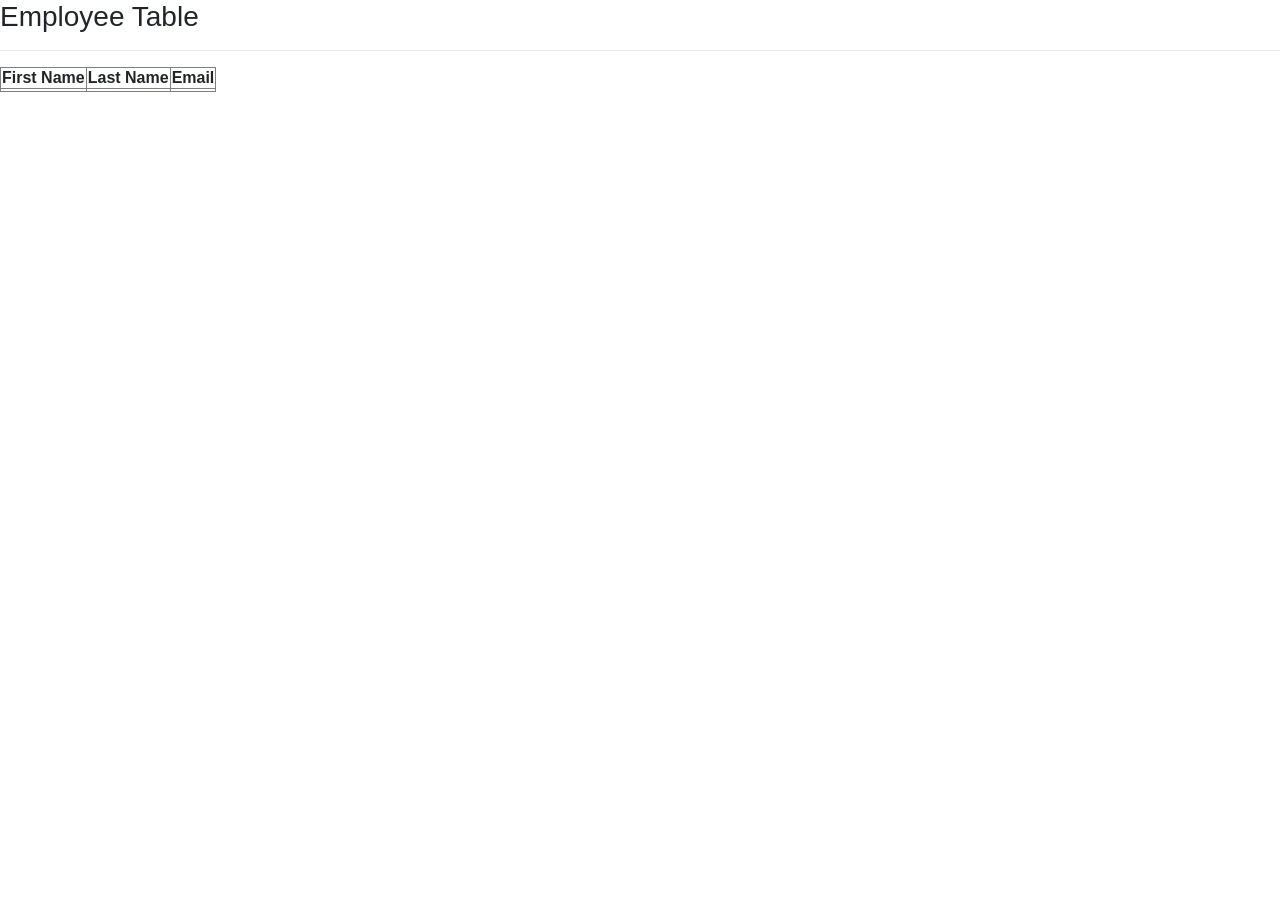
<file: Thymeleaf-helloword-table-boot/target/classes/templates/employee-list.html>
<! DOCTYPE HTML>
<html xmlns:th="http:www.thymeleaf.org">
<head>

<title>Employee</title>
 <!-- Required meta tags -->
    <meta charset="utf-8">
    <meta name="viewport" content="width=device-width, initial-scale=1, shrink-to-fit=no">

    <!-- Bootstrap CSS -->
    <link rel="stylesheet" href="https://stackpath.bootstrapcdn.com/bootstrap/4.4.1/css/bootstrap.min.css" integrity="sha384-Vkoo8x4CGsO3+Hhxv8T/Q5PaXtkKtu6ug5TOeNV6gBiFeWPGFN9MuhOf23Q9Ifjh" crossorigin="anonymous">
</head>
<body>
	<h3>Employee Table</h3>
	<hr>
<div>
	<table border=1 >
		<thead>
			<tr>
				<th>First Name</th>
				<th>Last Name</th>
				<th>Email</th>
			</tr>
		</thead>
		<tbody>
			<tr th:each="theEmployee: ${employeelist}">
				<td th:text="${theEmployee.firstName}" />
				<td th:text="${theEmployee.lastName}" />
				<td th:text="${theEmployee.email}" />

			</tr>
		</tbody>

	</table>

</div>


</body>



</html>
</file>
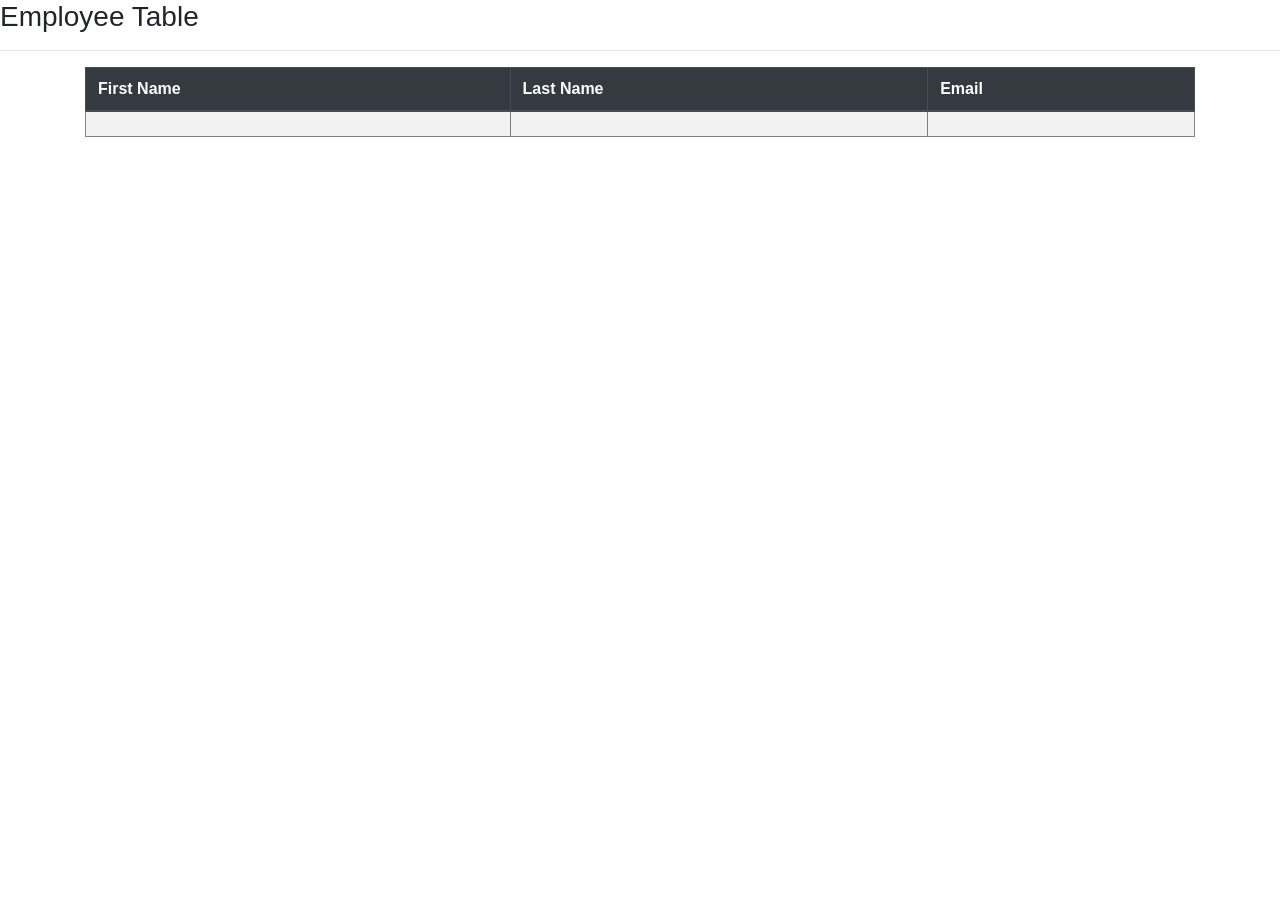
<file: Thymeleaf-helloword-table-bootstrap-boot/target/classes/templates/employee-list.html>
<! DOCTYPE HTML>
<html xmlns:th="http:www.thymeleaf.org">
<head>

<title>Employee</title>
 <!-- Required meta tags -->
    <meta charset="utf-8">
    <meta name="viewport" content="width=device-width, initial-scale=1, shrink-to-fit=no">

    <!-- Bootstrap CSS -->
    <link rel="stylesheet" href="https://stackpath.bootstrapcdn.com/bootstrap/4.4.1/css/bootstrap.min.css" integrity="sha384-Vkoo8x4CGsO3+Hhxv8T/Q5PaXtkKtu6ug5TOeNV6gBiFeWPGFN9MuhOf23Q9Ifjh" crossorigin="anonymous">
</head>
<body>
	<h3>Employee Table</h3>
	<hr>
<div class="container">
	<table border=1 class="table table-striped table-striped">
		<thead class="thead-dark">
			<tr>
				<th>First Name</th>
				<th>Last Name</th>
				<th>Email</th>
			</tr>
		</thead>
		<tbody>
			<tr th:each="theEmployee: ${employeelist}">
				<td th:text="${theEmployee.firstName}" />
				<td th:text="${theEmployee.lastName}" />
				<td th:text="${theEmployee.email}" />

			</tr>
		</tbody>

	</table>

</div>


</body>



</html>
</file>
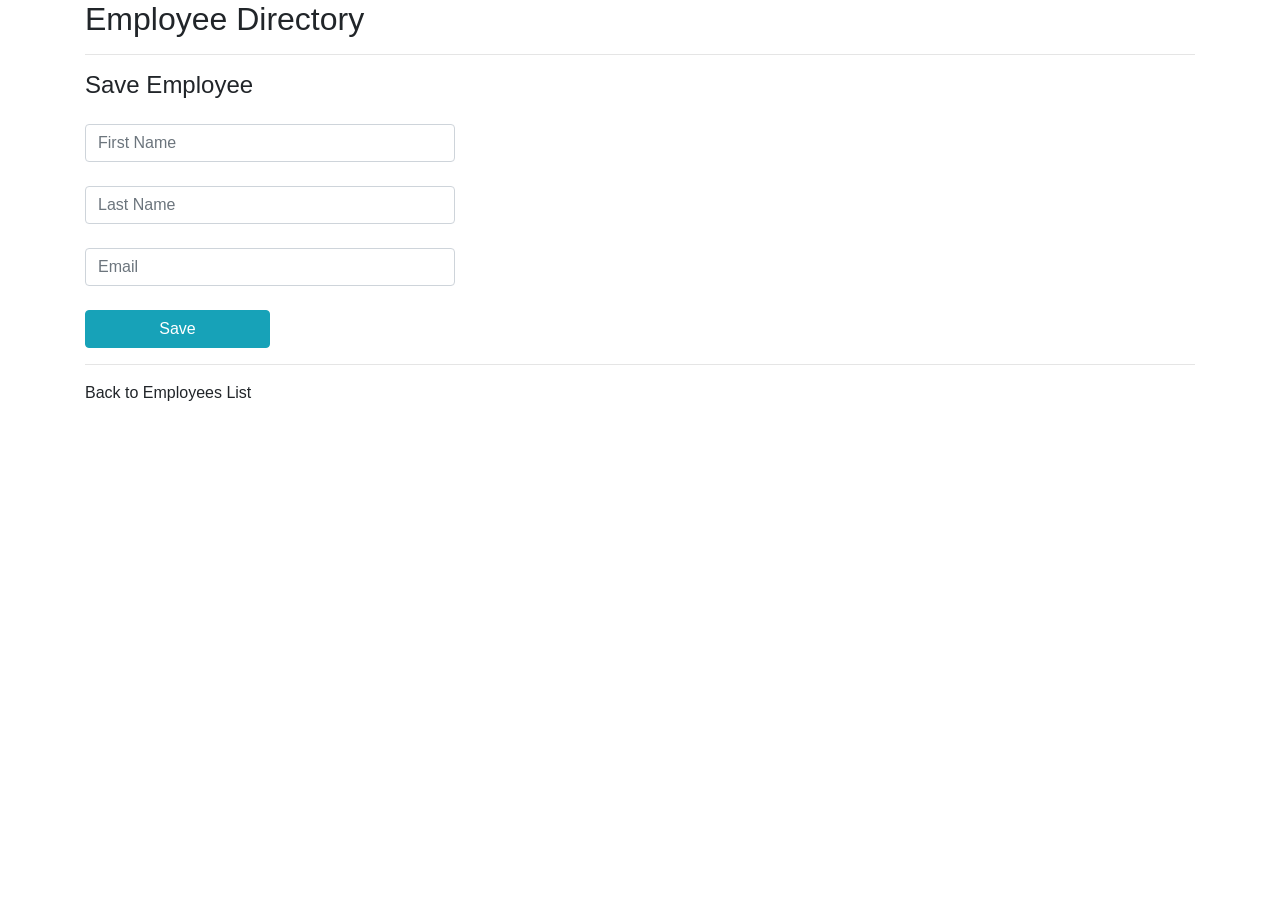
<file: Thymeleaf-helloword-table-bootstrap-db-boot/target/classes/templates/employee-create-form.html>
<! DOCTYPE HTML>
<html xmlns:th="http:www.thymeleaf.org">
<head>
<title>Add Employee</title>
<!-- Required meta tags -->
<meta charset="utf-8">
<meta name="viewport"
	content="width=device-width, initial-scale=1, shrink-to-fit=no">

<!-- Bootstrap CSS -->
<link rel="stylesheet"
	href="https://stackpath.bootstrapcdn.com/bootstrap/4.4.1/css/bootstrap.min.css"
	integrity="sha384-Vkoo8x4CGsO3+Hhxv8T/Q5PaXtkKtu6ug5TOeNV6gBiFeWPGFN9MuhOf23Q9Ifjh"
	crossorigin="anonymous">
</head>
<body>
  <div class="container">
  <h2> Employee Directory </h2>
  <hr>
  <p class="h4 mb-4">Save Employee</p>
	<form action="#" th:action="@{/employees/save}" th:object="${employee}"
		method="POST">
        <input type="hidden" th:field="*{id}"/>
		<input type="text" th:field="*{firstName}" placeholder="First Name" class="form-control mb-4 col-4" />
		<input type="text" th:field="*{lastName}" placeholder="Last Name" class="form-control mb-4 col-4"/>
		<input type="text" th:field="*{email}" placeholder="Email " class="form-control mb-4 col-4" /> 
		<button type="submit" class="btn btn-info col-2">Save</button>
						
		</form>
	
		<hr>
		<a th:href="@{/employees/list}">Back to Employees List</a>


	</form>
	</div>

</body>



</html>
</file>
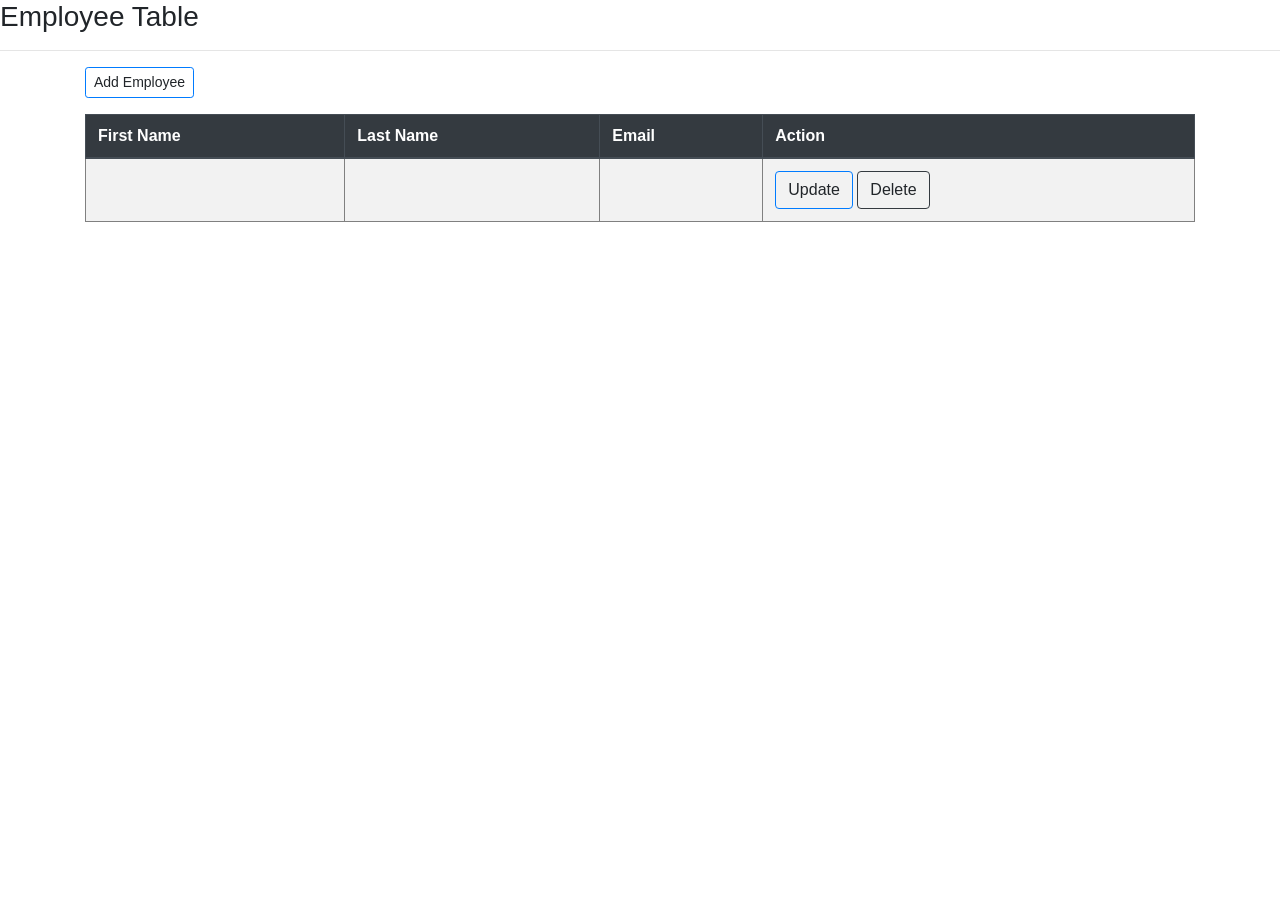
<file: Thymeleaf-helloword-table-bootstrap-db-boot/target/classes/templates/employee-list.html>
<! DOCTYPE HTML>
<html xmlns:th="http:www.thymeleaf.org">
<head>

<title>Employee</title>
<!-- Required meta tags -->
<meta charset="utf-8">
<meta name="viewport"
	content="width=device-width, initial-scale=1, shrink-to-fit=no">

<!-- Bootstrap CSS -->
<link rel="stylesheet"
	href="https://stackpath.bootstrapcdn.com/bootstrap/4.4.1/css/bootstrap.min.css"
	integrity="sha384-Vkoo8x4CGsO3+Hhxv8T/Q5PaXtkKtu6ug5TOeNV6gBiFeWPGFN9MuhOf23Q9Ifjh"
	crossorigin="anonymous">
</head>
<body>
	<h3>Employee Table</h3>
	<hr>
	
	<div class="container">
		<a th:href="@{/employees/showFormToAdd}" class="btn btn-outline-primary btn-sm mb-3">Add Employee</a>
	
		<table border=1 class="table table-striped table-striped">
			<thead class="thead-dark">
				<tr>
					<th>First Name</th>
					<th>Last Name</th>
					<th>Email</th>
					<th>Action</th>
				</tr>
			</thead>
			<tbody>
				<tr th:each="theEmployee: ${employeelist}">
					<td th:text="${theEmployee.firstName}" />
					<td th:text="${theEmployee.lastName}" />
					<td th:text="${theEmployee.email}" />
					<td> <a class="btn btn-outline-primary" th:href="@{/employees/showFormForUpdate(employeeId=${theEmployee.id})}">Update</a>
						     <a class="btn btn-outline-dark" 	th:href="@{/employees/delete(employeeId=${theEmployee.id})}" onclick="if(!(confirm('Are You sure are want to delete'))) return false">Delete</a>
						  
						</td>

				</tr>
			</tbody>

		</table>

	</div>


</body>



</html>
</file>
